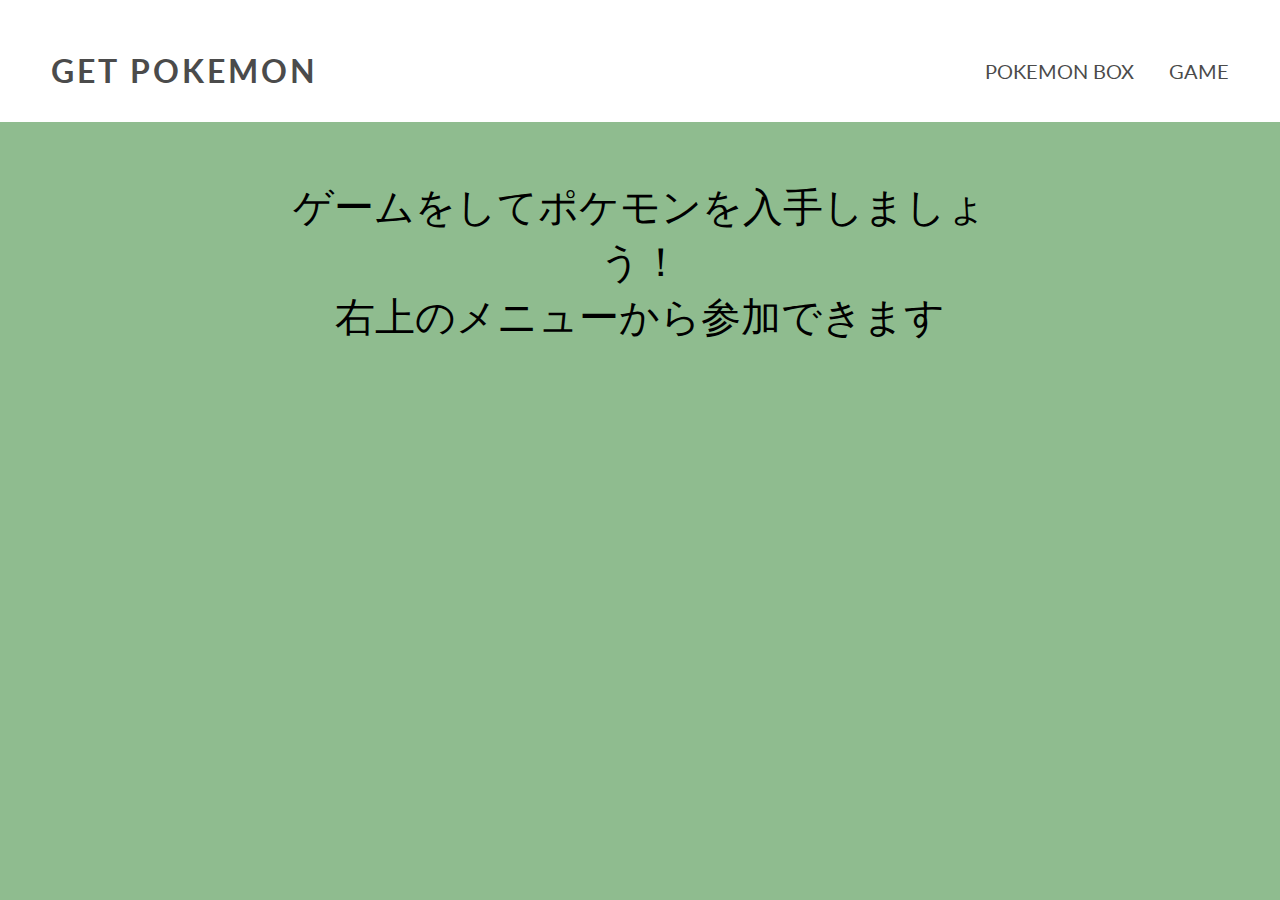
<file: index.html>
<!DOCTYPE html>
<html lang="ja">
<head>
    <meta charset="UTF-8" />
    <meta name="viewport" content="width=device-width, initial-scale=1.0" />
    <link href="https://use.fontawesome.com/releases/v5.0.8/css/all.css" rel="stylesheet">
    <style>
        @import url('https://fonts.googleapis.com/css?family=Lato:300,400&display=swap');

        * {
            box-sizing: border-box;
        }

        body {
            background-color: darkseagreen;
            font-family: 'Lato', sans-serif;
            align-items: center;
            justify-content: center;
            margin: 0;
        }

        h1 {
            letter-spacing: 3px;
            text-align: center;
        }

        /*Menu*/
        header {
            padding: 30px 4% 10px;
            position: fixed;
            top: 0;
            width: 100%;
            background-color: #fff;
            display: flex;
            align-items: center;
        }
        a {
            text-decoration: none;
            color: #4b4b4b;
        }
        .button_pokemon_list {
            font-size: 20px;
            margin-right: 20px;
        }
        .button_game {
            font-size: 20px;
        }
        nav {
            margin: 0 0 0 auto;
        }
        ul {
            list-style: none;
            margin: 0;
            display: flex;
        }
        li {
            margin: 0 0 0 15px;
            font-size: 14px;
        }

        .text_no_pokemon {
            text-align: center;
            font-size: 40px;
        }

        .modal_type {
            margin-top: 4px;
            text-align: center;
            font-size: 12px;
        }

        .modal_species {
            margin-top: 4px;
            margin-bottom: 4px;
            text-align: center;
            font-size: 12px;
        }

        /*game*/
        .scroll_area_game_start_screen{
            margin-top: 140px;
            text-align: center;
        }

        .button_start_game {
            display       : inline-block;
            border-radius : 4%;          /* 角丸       */
            font-size     : 30pt;        /* 文字サイズ */
            text-align    : center;      /* 文字位置   */
            cursor        : pointer;     /* カーソル   */
            padding       : 12px 80px;   /* 余白       */
            background    : #66ff66;     /* 背景色     */
            color         : #330033;     /* 文字色     */
            line-height   : 1em;         /* 1行の高さ  */
            transition    : .3s;         /* なめらか変化 */
            box-shadow    : 3px 3px 3px #666666;  /* 影の設定 */
            border        : 2px solid #66ff66;    /* 枠の指定 */
        }

        .button_start_game :hover {
            box-shadow    : none;        /* カーソル時の影消去 */
            color         : #66ff66;     /* 背景色     */
            background    : #330033;     /* 文字色     */
        }

        .description_game_detail {
            text-align: center;
            font-size: 30px;
        }

        .game_field {
            position: relative;
            width: 100%;
            height: 100vh;
            margin: 0 auto;
            overflow: hidden;
            background-color: lightgreen;
        }

        .image_finish_score {
            position: relative;
            width: 100%;
            height: 100vh;
            margin: 0 auto;
            overflow: hidden;
        }

        .game_field img {
            position: absolute;
            width: 140px;
            height: 140px
        }

        .count_text {
            padding-top: 1em;
            padding-left: 1em;
            font-size: 30px;
        }

        .text_image_finish_score {
            padding-top: 1em;
            padding-left: 1em;
            font-size: 40px;
        }

        .text_finish {
            text-align: center;
            font-size: 80px;
        }

        .text_finish_register {
            text-align: center;
            font-size: 40px;
        }

        .game_finish_field {
            position: relative;
            width: 100%;
            height: 100vh;
            margin: 0 auto;
            overflow: hidden;
        }

        .image_finish_score {
            width: 100vh;
            height: 50vh;
            margin: 0 auto;
        }

        /*Pokemon*/
        .scroll_area_pokemon_list {
            padding-top: 140px;
        }

        .poke-container {
            justify-content: center;
            margin: 0 auto;
            max-width: 60%;
        }

        .poke-container-background {
            justify-content: center;
            margin: 0 auto;
            max-width: 60%;
        }

        .pokemon {
            background-color: #eee;
            border-radius: 10px;
            box-shadow: 0 3px 15px rgba(100, 100, 100, 0.5);
            margin: 10px 20%;
            padding: 20px;
            text-align: center;
        }

        .pokemon .img-container {
            background-color: rgba(255, 255, 255, 0.6);
            border-radius: 50%;
            width: 120px;
            height: 120px;
            text-align: center;
            margin: 0 auto;
        }

        .pokemon .img-container img {
            max-width: 90%;
            margin-top: 20px;
        }

        .pokemon .info {
            margin-top: 20px;
        }

        .pokemon .info .number {
            background-color: rgba(0, 0, 0, 0.1);
            padding: 5px 10px;
            border-radius: 10px;
            font-size: 0.8em;
        }

        .pokemon .info .name {
            margin: 15px 0 7px;
            letter-spacing: 1px;
        }

        .modal_description {
            text-align: center;
            margin-top: 1em;
            margin-bottom: 1em;
        }

        /*loading*/
        .sk-chase1 {
            width: 40px;
            height: 40px;
            position: fixed;
            animation: sk-chase 2.5s infinite linear both;
            top: 50%;
            left: 50%;
        }

        .sk-chase2 {
            margin-top: 60px;
            margin-bottom: 40px;
            width: 40px;
            height: 40px;
            position: relative;
            animation: sk-chase 2.5s infinite linear both;
            top: 50%;
            left: 49%;
        }

        .sk-chase-dot {
            width: 100%;
            height: 100%;
            position: absolute;
            left: 0;
            top: 0;
            animation: sk-chase-dot 2.0s infinite ease-in-out both;
        }

        .sk-chase-dot:before {
            content: '';
            display: block;
            width: 25%;
            height: 25%;
            background-color: #fff;
            border-radius: 100%;
            animation: sk-chase-dot-before 2.0s infinite ease-in-out both;
        }

        .sk-chase-dot:nth-child(1) { animation-delay: -1.1s; }
        .sk-chase-dot:nth-child(2) { animation-delay: -1.0s; }
        .sk-chase-dot:nth-child(3) { animation-delay: -0.9s; }
        .sk-chase-dot:nth-child(4) { animation-delay: -0.8s; }
        .sk-chase-dot:nth-child(5) { animation-delay: -0.7s; }
        .sk-chase-dot:nth-child(6) { animation-delay: -0.6s; }
        .sk-chase-dot:nth-child(1):before { animation-delay: -1.1s; }
        .sk-chase-dot:nth-child(2):before { animation-delay: -1.0s; }
        .sk-chase-dot:nth-child(3):before { animation-delay: -0.9s; }
        .sk-chase-dot:nth-child(4):before { animation-delay: -0.8s; }
        .sk-chase-dot:nth-child(5):before { animation-delay: -0.7s; }
        .sk-chase-dot:nth-child(6):before { animation-delay: -0.6s; }

        @keyframes sk-chase {
            100% { transform: rotate(360deg); }
        }

        @keyframes sk-chase-dot {
            80%, 100% { transform: rotate(360deg); }
        }

        @keyframes sk-chase-dot-before {
            50% {
                transform: scale(0.4);
            } 100%, 0% {
                  transform: scale(1.0);
              }
        }

        /*modal*/
        .modal {
            display: none;
            position: fixed;
            z-index: 1;
            height: 100%;
            width: 100%;
            overflow: auto;
            background-color: rgba(0,0,0,0.5);
        }

        .modal-content {
            background-color: #f4f4f4;
            margin: 20% auto;
            width: 45%;
            box-shadow: 0 5px 8px 0 rgba(0,0,0,0.2),0 7px 20px 0 rgba(0,0,0,0.17);
            animation-name: modalopen;
            animation-duration: 1s;
        }

        @keyframes modalopen {
            from {opacity: 0}
            to {opacity: 1}
        }

        .modalClose {
            font-size: 2rem;
            float: right;
        }

        .modalClose:hover {
            cursor: pointer;
        }

        .modal-body {
            color: black;
        }

        .modal_name {
            font-size: 20px;
            text-align: center;
            margin-top: 20px;
            margin-bottom: 10px;
        }

        .modal_image {
            text-align: center;
            padding-left: 20px;
        }

        .modal_padding {
            padding: 9px 15px;
        }

        .modal_id {
            background-color: rgba(0, 0, 0, 0.1);
            padding: 5px 10px;
            border-radius: 10px;
            font-size: 0.8em;
            margin-top: -4px;
        }

        .center {
            text-align: center;
        }

    </style>
    <title>GET POKEMON</title>
</head>
<body>
<header id="header">
    <h1>
        <a href="">GET POKEMON</a>
    </h1>
    <nav class="pc-nav">
        <ul>
            <li><a href="javascript:void(0)" id="button_pokemon_list" class="button_pokemon_list" onclick="onClickPokemonList(); return false">POKEMON BOX</a></li>
            <li><a href="javascript:void(0)" id="button_game" class="button_game" onclick="onClickGame(); return false">GAME</a></li>
        </ul>
    </nav>
</header>
<!--loading-->

<div class="sk-chase1" id="loading_main">
    <div class="sk-chase-dot"></div>
    <div class="sk-chase-dot"></div>
    <div class="sk-chase-dot"></div>
    <div class="sk-chase-dot"></div>
    <div class="sk-chase-dot"></div>
    <div class="sk-chase-dot"></div>
</div>

<!--modal-->
<div id="easyModal" class="modal">
    <div class="modal-content" id="modal_content">
        <div class="modal_padding">
        <span class="modalClose">×</span>
        <div class="modal-body">
            <div id="modal_image" class="modal_image"></div>
            <div class="center"><span class="modal_id" id="modal_id">#${id}</span></div>
            <h2 id="modal_name" class="modal_name"></h2>
            <div class="modal_type"><span id="modal_type"></span>タイプ</div>
            <div class="modal_species" id="modal_species">${species}</div>
            <div class="modal_description" id="modal_description">${descriptionResult}</div>
        </div>
        </div>
    </div>
</div>

<div class="scroll_area_pokemon_list" id="scroll_area_pokemon_list">
<div class="poke-container" id="poke-container">
    <p id="text_no_pokemon" class="text_no_pokemon"></p>
</div>
    <div class="sk-chase2" id="loading_again">
        <div class="sk-chase-dot"></div>
        <div class="sk-chase-dot"></div>
        <div class="sk-chase-dot"></div>
        <div class="sk-chase-dot"></div>
        <div class="sk-chase-dot"></div>
        <div class="sk-chase-dot"></div>
    </div>
    <div class="poke-container-background" id="poke-container_background"></div>
</div>

<div class="scroll_area_game_start_screen" id="scroll_area_game_start_screen">
    <p class="description_game_detail" id="description_game_detail">ポケモンを捕まえましょう！<br><br>〜遊び方〜<br>1.ポケモンがたくさん出てきます.<br>2.クリックすると捕まえることができます.</p>
    <input type="button" value="ゲームスタート" onclick="onClickGameStart()" class="button_start_game" id="button_start_game">
</div>

<div id="game_field" class="game_field">
    <p id="count_text" class="count_text">残り時間：10秒</p>
</div>

<div id="game_finish_field" class="game_finish_field" >
    <p id="text_finish" class="text_finish">終了！！<br>お疲れ様でした！</p>
    <div id="image_finish_score" class="image_finish_score">
        <p id="text_image_finish_score" class="text_image_finish_score"></p>
    </div>
    <p id="text_finish_register" class="text_finish_register">結果をBoxに登録しました!<br>Box画面に遷移します!</p>
</div>

<script>
    // 要素を取得する noneで非表示 blockで表示
    const scrollAreaPokemonList = document.getElementById('scroll_area_pokemon_list');
    const pokeContainer = document.getElementById('poke-container');
    const pokeContainerBackground = document.getElementById('poke-container_background');
    const textNoPokemon = document.getElementById('text_no_pokemon');

    const mainLoading = document.getElementById('loading_main');
    const reLoading = document.getElementById('loading_again');

    const scrollAreaGameStart = document.getElementById('scroll_area_game_start_screen');
    const gameField = document.getElementById('game_field');
    const gameFinishField = document.getElementById('game_finish_field');
    const gameCountAndFinishText = document.getElementById("count_text");
    const gameFinishText = document.getElementById("text_finish");
    const gameFinishRegisterText = document.getElementById("text_finish_register");
    const imageFinishScoreContainer = document.getElementById("image_finish_score");
    const gameFinishPokemonCountText = document.getElementById("text_image_finish_score");

    const modal = document.getElementById('easyModal');
    const modalContent = document.getElementById('modal_content');
    const buttonClose = document.getElementsByClassName('modalClose')[0];
    const modalImage = document.getElementById('modal_image');
    const modalId = document.getElementById('modal_id');
    const modalName = document.getElementById('modal_name');
    const modalType = document.getElementById('modal_type');
    const modalSpecies = document.getElementById('modal_species');
    const modalDescription = document.getElementById('modal_description');


    const header = document.getElementById('header');

    // 定数を定義 表示するポケモンidのMax数
    let pokemon_count = 720;
    let pokemon_max_loading_count = 20;
    let arrivedBottomPoint = false;
    let isPokemonListScreen = true;

    //imageの全配列
    let pokemonImages = [];
    const maxDisplayPokemonGameCount = 80;
    let displayPokemonIds = [];
    let clickedPokemonIds = [];
    const KEY_CLICKED_POKEMON = "key_clicked_pokemon";
    let clickedPokemonIdsOnStorage = [];

    // 秒数カウント用変数
    let passSec = 0;
    let COUNTER_GAME_MAIN = -1;
    const maxCountSecond = 10;
    const countUpInterval = 0.25;

    //gameが終わった後のFlow
    let COUNTER_GAME_FINISH = -1;
    let finishGameFlowIntervalCount = 0;

    // カラー
    const colors = {
        fire: '#FDDFDF',
        grass: '#DEFDE0',
        electric: '#FCF7DE',
        water: '#DEF3FD',
        ground: '#f4e7da',
        rock: '#d5d5d4',
        fairy: '#fceaff',
        poison: '#98d7a5',
        bug: '#f8d5a3',
        dragon: '#97b3e6',
        psychic: '#eaeda1',
        flying: '#F5F5F5',
        fighting: '#E6E0D4',
        normal: '#F5F5F5',
        ghost: '#800080',
        steel: '#ffffff',
        ice: '#faebd7',
        dark: '#483d8b',
        unknown: '#b8860b',
        shadow: '#696969'
    };

    const typeEnToJp = {
        fire: 'ほのお',
        grass: 'くさ',
        electric: 'でんき',
        water: 'みず',
        ground: 'じめん',
        rock: 'いわ',
        fairy: 'フェアリー',
        poison: 'どく',
        bug: 'むし',
        dragon: 'ドラゴン',
        psychic: 'エスパー',
        flying: 'ひこう',
        fighting: 'かくとう',
        normal: 'ノーマル',
        ghost: 'ゴースト',
        steel: 'はがね',
        ice: 'こおり',
        dark: 'あく',
        unknown: '???',
        shadow: 'ダーク'
    };

    // noneで非表示 blockで表示
    pokeContainer.style.display = "none";
    textNoPokemon.style.display = "none";
    reLoading.style.display = "none";
    pokeContainerBackground.style.display = "none";
    scrollAreaGameStart.style.display = "none";
    gameField.style.display = "none";
    gameFinishField.style.display = "none";
    gameFinishRegisterText.style.display = "none";
    imageFinishScoreContainer.style.display = "none";

    //モーダルのばつがクリックされた時
    buttonClose.addEventListener('click', modalClose);

    function modalClose() {
        modal.style.display = 'none';
    }

    //モーダル背景がクリックされた時
    addEventListener('click', outsideClose);

    function outsideClose(e) {
        if (e.target === modal) {
            modal.style.display = 'none';
        }
    }

    /**
     * modalを表示します
     * @param id
     * @param name
     * @param image
     * @param imageBack
     * @param allTypeName
     * @param typeKey
     * @param species
     * @param description
     */
    function togglePokemonDetailModal(id, name, image, imageBack, allTypeName, typeKey, species, description) {
        modalName.innerHTML = name;
        if (imageBack !== null) {
            modalImage.innerHTML = `<img src=${image} alt=""><img src=${imageBack} alt="">`;
        } else {
            modalImage.innerHTML = `<img src=${image} alt="">`;
        }
        modalId.innerHTML = "#" + id;
        modalType.innerHTML = allTypeName;
        modalSpecies.innerHTML = species;
        modalDescription.innerHTML = description;
        modalContent.style.backgroundColor = colors[typeKey];

        window.setTimeout(() => {
            modal.style.display = 'block';
        }, 400);
    }

    /**
     * WebStorageを取得します
     * @returns {Promise<void>}
     */
    async function getWebStorage() {
        clickedPokemonIdsOnStorage = JSON.parse(localStorage.getItem(KEY_CLICKED_POKEMON));
    }

    /**
     * ポケモン画像全てのimageUrlをローカルに保存します
     * @returns {Promise<void>}
     */
    const fetchAllPokemonImage = async () => {
        for (let i = 1; i <= pokemon_count; i++) {
            await getPokemonAllImage(i);
        }
    }

    /***
     * 対象のポケモンの情報を取得します
     * @returns {Promise<void>}
     */
    const fetchPokemons = async () => {
        if (clickedPokemonIdsOnStorage != null) {
            for (let i = 0; i <= clickedPokemonIdsOnStorage.length; i++) {
                if (i <= pokemon_max_loading_count + 1) {
                    await getPokemon(clickedPokemonIdsOnStorage[i], true);
                    if (i === pokemon_max_loading_count) {
                        scrollToBottom();
                    } else if (i === clickedPokemonIdsOnStorage.length) {
                        mainLoading.style.display = "none";
                        pokeContainer.style.display = "block";
                    }
                } else {
                    mainLoading.style.display = "none";
                    pokeContainer.style.display = "block";
                    reLoading.style.display = "block";
                    await getPokemon(clickedPokemonIdsOnStorage[i], false);
                }
            }
        } else {
            mainLoading.style.display = "none";
            pokeContainer.style.display = "block";
            textNoPokemon.style.display = "block";
            textNoPokemon.innerHTML = "ゲームをしてポケモンを入手しましょう！<br>右上のメニューから参加できます";
        }
    }

    const getPokemonAllImage = async (id) => {
        if (id !== undefined) {
            const url = `https://pokeapi.co/api/v2/pokemon/${id}`;
            const res = await fetch(url);
            const data = await res.json();
            pokemonImages.push(data.sprites['front_default']);
        }
    }

    const getPokemon = async (id, isShow) => {
        if (id !== undefined) {
            const urlName = `https://pokeapi.co/api/v2/pokemon-species/${id}`;
            const urlTypeAndImage = `https://pokeapi.co/api/v2/pokemon/${id}`;

            const resName = await fetch(urlName);
            const dataName = await resName.json();

            const resTypeAndImage = await fetch(urlTypeAndImage);
            const dataTypeAndImage = await resTypeAndImage.json();

            let typeENList = [];
            let typeJPList = [];
            const name = dataName.names[0].name;
            for (let i = 0; i < dataTypeAndImage.types.length; i++) {
                const typeName = dataTypeAndImage.types[i].type['name'];
                typeENList.push(typeName);
                typeJPList.push(typeEnToJp[typeName]);
            }
            const imageBack = dataTypeAndImage.sprites['back_default'];
            const image = dataTypeAndImage.sprites['front_default'];
            const species = dataName.genera[0].genus;
            let description = '';
            //漢字が含まれるか判定
            let regexp = /([\u{3005}\u{3007}\u{303b}\u{3400}-\u{9FFF}\u{F900}-\u{FAFF}\u{20000}-\u{2FFFF}][\u{E0100}-\u{E01EF}\u{FE00}-\u{FE02}]?)/mu;
            //HACK:動作改善のためにdataName.flavor_text_entries.lengthではなく定数30を使っている
            for (let i = 0; i < 30; i++) {
                //日本語で漢字の入ったものを取得する
                if (dataName.flavor_text_entries[i].language['name'] === "ja") {
                    if (regexp.test(dataName.flavor_text_entries[i].flavor_text)) {
                        description = dataName.flavor_text_entries[i].flavor_text;
                        break
                    }
                }
            }
            //取得した文字列を２行にするために文字列を２つに分け<br>を入れて改行している
            const descriptionNoSpace = description.replace(/\s+/g, "");
            const description1Line = descriptionNoSpace.slice(0, 15);
            const add = '<br>';
            const description2Line = descriptionNoSpace.slice(15);
            const descriptionResult = description1Line + add + description2Line;
            createPokemonCard(id, name, image, imageBack, typeJPList, typeENList, species, descriptionResult, isShow);
        }
    }

    /**
     * ポケモンのカードを作成します
     * @param id
     * @param name
     * @param image
     * @param imageBack
     * @param typeList
     * @param typeENKeyList
     * @param species
     * @param description
     * @param isShow
     */
    const createPokemonCard = (id, name, image, imageBack, typeList, typeENKeyList, species, description, isShow) => {
        // div要素を作成
        const pokemonEl = document.createElement('div');
        // pokemonクラスを追加
        pokemonEl.classList.add('pokemon');
        let allTypeName = "";
        for (let i = 0; i < typeList.length; i++) {
            if (i === 0) {
                allTypeName = typeList[i];
            } else {
                allTypeName += "・" + typeList[i];
            }
        }
        pokemonEl.addEventListener('click', () => {
            togglePokemonDetailModal(id, name, image, imageBack, allTypeName, typeENKeyList[0], species, description);
        });
        // ポケモンの背景色を設定
        pokemonEl.style.backgroundColor = colors[typeENKeyList[0]];

        pokemonEl.innerHTML = `
    <div class="img-container">
        <img src=${image} alt="">
        </div>
    <div class="info">
        <h3 class="name">${name}</h3>
        <small class="type"><span>${allTypeName}</span>タイプ</small>
    </div>
    `;

        if (isShow) {
            // poke_containerの子要素として追加
            pokeContainer.appendChild(pokemonEl);
        } else {
            pokeContainerBackground.appendChild(pokemonEl);
        }
    }

    /**
     * 一番下までスクロールした時に追加ローディングをします
     * 最初の20個はfetch全てが完了していなくても表示させバックグラウンドで表示し
     * 一番下までスクロールした時に再度残りの内容を表示させます
     * 全てを一気に表示だとローディングが長くなるからこのようにしました
     */
    function scrollToBottom() {
        // bodyとwindowの高さを取得し一番下のheightの値を計算します
        const bodyHeight = document.body.clientHeight;
        const windowHeight = window.innerHeight;
        let bottomPoint = bodyHeight - windowHeight;

        window.addEventListener('scroll', () => {
            const scrollTop = document.documentElement.scrollTop;
            //一番下にスクロール&&1回でも一番下にスクロールしたか&今の画面がpokemonListかどうか
            if (scrollTop >= bottomPoint && !arrivedBottomPoint && isPokemonListScreen) {
                //一番下にスクロールした時に4秒ローディング
                setTimeout(function() {
                    pokeContainerBackground.style.display = "block";
                    reLoading.style.display = "none";
                }, 4000);
                arrivedBottomPoint = true;
            }
        });
    }

    /**
     * 右上、もしくはゲーム終了時にページをリロードします
     */
    function onClickPokemonList() {
        window.location.reload();
    }

    /**
     * メニューバーのgameボタンのクリック処理
     */
    function onClickGame() {
        header.style.visibility = 'visible';
        isPokemonListScreen = false;
        scrollAreaPokemonList.style.display = "none";
        scrollAreaGameStart.style.display = "block";
        gameField.style.display = 'none';
        gameFinishText.style.text = "block";
        gameFinishRegisterText.style.display = "none";
    }

    /**
     * game画面のゲームスタートボタンのクリック処理
     */
    function onClickGameStart() {
        header.style.visibility = 'hidden';
        scrollAreaGameStart.style.display = 'none';
        gameField.style.display = 'block';

        //初期化
        displayPokemonIds = [];
        clickedPokemonIdsOnStorage = JSON.parse(localStorage.getItem(KEY_CLICKED_POKEMON));

        for (let i = 0; i < maxDisplayPokemonGameCount; i++) {
            //ポケモンは被っても良いとする
            const id = Math.floor(Math.random() * pokemon_count);
            displayPokemonIds.push(id);
        }
        startShowingCounter();
    }

    /**
     * ポケモンをクリックした時の関数
     * クリックしたポケモンのidを保存します
     * クリックしたポケモンをhide状態にします
     * @param id
     */
    function onClickPokemon(id) {
        if (id != null) {
            clickedPokemonIds.push(id);
            document.getElementById(id).style.display = "none";
        }
    }

    /**
     * タイマー繰り返し処理の開始
     */
    function startShowingCounter() {
        //カウンタのリセット
        passSec = 0;
        // タイマーをセット
        COUNTER_GAME_MAIN = setInterval('showCount()', countUpInterval * 1000);
    }

    /**
     * game用Counterの関数　
     * countUpInterval秒ごとに実行
     * 残り時間０になった時に終了画面に遷移し、タイマーのInterval処理を削除します
     */
    function showCount() {
        const restTime = maxCountSecond - passSec - 1;
        if (restTime === 0) {
            clearInterval(COUNTER_GAME_MAIN);
            //Result画面へ
            gameCountAndFinishText.innerHTML = "終了";
            gameField.style.display = "none";
            gameFinishField.style.display = "block";
            let result;
            if (clickedPokemonIdsOnStorage != null) {
                //順番を新しい順にするため
                result = clickedPokemonIdsOnStorage.reverse().concat(clickedPokemonIds);
                result.reverse();
                //元に戻しておく
                clickedPokemonIdsOnStorage.reverse();
            } else {
                result = clickedPokemonIds;
            }
            const clickedPokemonIdsJson = JSON.stringify(result);
            localStorage.setItem(KEY_CLICKED_POKEMON, clickedPokemonIdsJson);
            //タイマーをセット
            COUNTER_GAME_FINISH = setInterval('finishGameFlow()', 1500);
        } else {
            //カウントアップ
            passSec += countUpInterval;
            showRandomImages025s();
            if (Number.isInteger(passSec - countUpInterval)) gameCountAndFinishText.innerHTML = "残り時間：" + restTime + "秒";
        }
    }

    /**
     * ゲーム終了時に1.5秒ごとにそれぞれ処理が実施されます
     * これにより擬似アニメーションを作成しています
     */
    function finishGameFlow() {
        //HACK:SetInterval内ではinnerHTMLを書き換えることはできない仕様となっているからvisibleで文字列を変える　
        finishGameFlowIntervalCount++;
        if (finishGameFlowIntervalCount === 1) {
            gameFinishText.style.display = "none";
            gameFinishField.style.display = "none";
            mainLoading.style.display = 'block';
            finishGamePokemonImage();
        } else if (finishGameFlowIntervalCount === 2) {
            mainLoading.style.display = "none";
            gameFinishField.style.display = "block";
            imageFinishScoreContainer.style.display = "block";
        } else if (finishGameFlowIntervalCount === 4) {
            imageFinishScoreContainer.style.display = "none";
            gameFinishRegisterText.style.display = "block";
        } else if (finishGameFlowIntervalCount === 5) {
            gameFinishRegisterText.style.display = "none";
            gameFinishField.style.display = "none";
            mainLoading.style.display = "block";
        } else if (finishGameFlowIntervalCount === 6) {
            clearInterval(COUNTER_GAME_FINISH);
            onClickPokemonList();
        }
    }

    /**
     * 0.25秒に一回ポケモン画像を表示させる関数です
     */

    function showRandomImages025s() {
        // div要素を作成
        const divPokemonRandomImage = document.createElement('div');
        const pokemonImageIndex = 2 * ((passSec * 4) - 1);
        const displayPokemonId = displayPokemonIds[pokemonImageIndex];
        const displayPokemonImage = pokemonImages[displayPokemonId - 1];

        //縦横軸用の乱数生成
        const x = Math.floor(Math.random() * 94);
        const y = Math.floor(Math.random() * 94);

        //追加したdiv要素にimgタグを追加（乱数を代入した変数をポジションに設定)
        divPokemonRandomImage.innerHTML = '<img id="' + displayPokemonId + '" src="' + displayPokemonImage + '" onclick="onClickPokemon(' + displayPokemonId + ')" alt="" style="top:' + y + '%; left:' + x + '%;">';
        gameField.appendChild(divPokemonRandomImage);
    }

    /**
     * finish画面での捕まえたポケモンの情報をセットする関数
     * １０匹ごとにポケモンを表示し１０匹超えたら次の行に表示する
     * ０匹の時はテキストを変える　それ以外は捕まえたポケモンの数を表示する
     */
    function finishGamePokemonImage() {
        const result = clickedPokemonIds.reverse();
        clickedPokemonIds.reverse();
        if (result !== undefined) {
            // div要素を作成
            const divPokemonImage = document.createElement('div');
            for (let i = 0; i < result.length; i++) {
                //floorで切り捨てする　横10ずつ増やし１０超えたら縦に１０増やす
                const multiple = Math.floor(i / 10) + 1;
                let x = 0;
                const y = multiple * 20;
                if (multiple < 2) {
                    x = 10 * (i % 10);
                } else {
                    x = 10 * (i % 10) - 10;
                }
                divPokemonImage.innerHTML += '<img src="' + pokemonImages[result[i] - 1] + '" alt="" style="top:' + y + '%; left:' + x + '%;">';
            }
            if (result.length !== 0) {
                gameFinishPokemonCountText.innerHTML = 'ポケモンを' + result.length + '匹捕まえました.<br><br>画像は以下の通りです';
            } else {
                gameFinishPokemonCountText.innerHTML = 'ポケモンを捕まえることができませんでした.';
            }
            imageFinishScoreContainer.appendChild(divPokemonImage);
        }
    }

    getWebStorage().then(_ => {
        fetchPokemons().then(_ => {})
    })
    fetchAllPokemonImage().then(_ => {})
</script>
</body>
</html>
</file>
